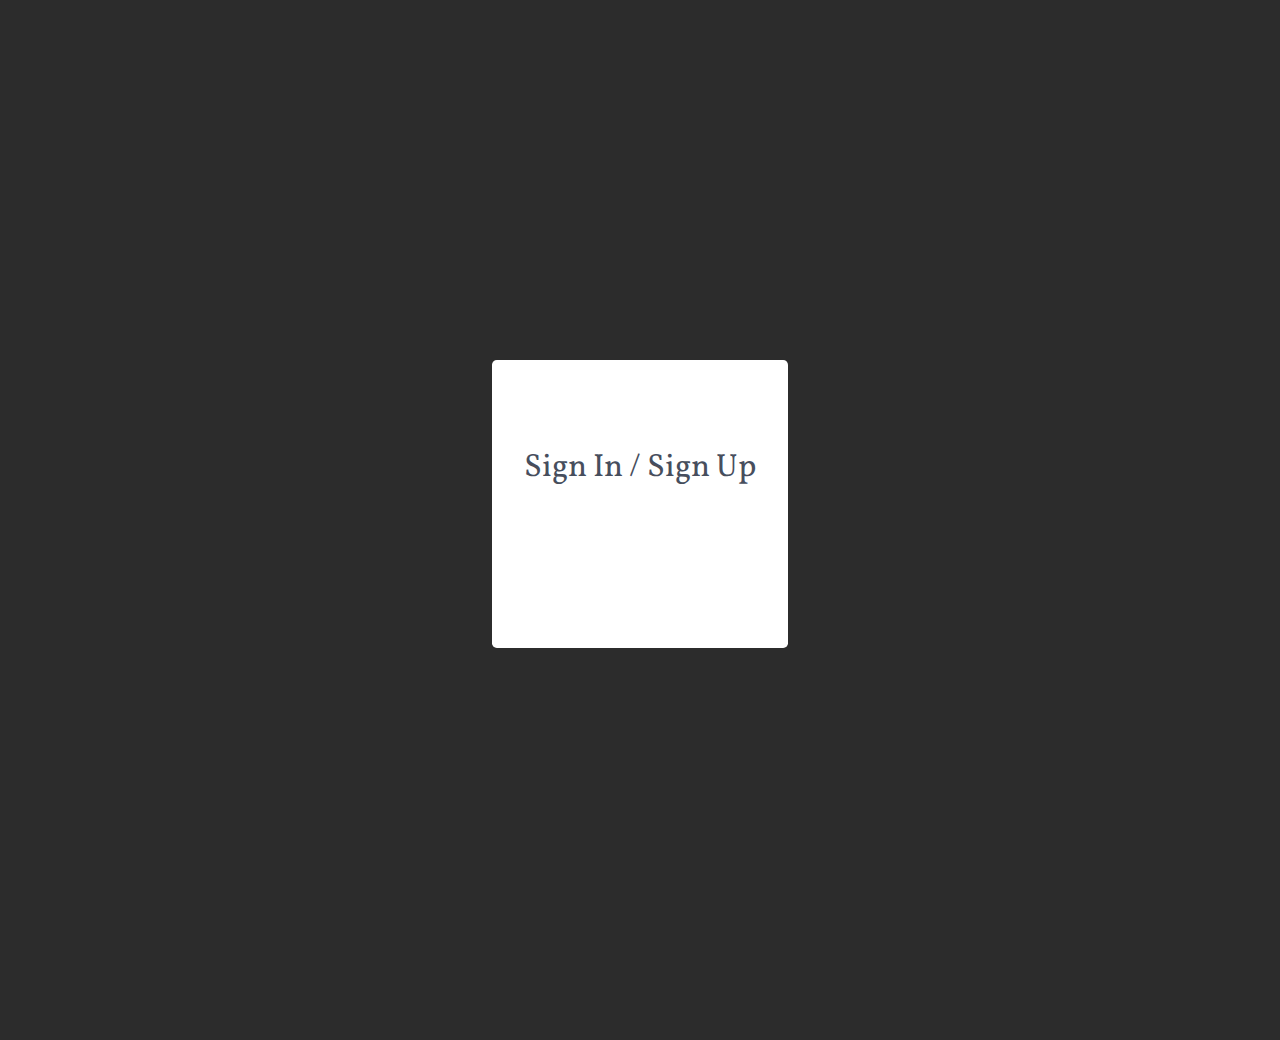
<file: capstone/src/main/webapp/login.html>
<!DOCTYPE html>
<html>
  <head>
    <meta charset="UTF-8">
    <title>Login</title>
    <link href="https://fonts.googleapis.com/css2?family=Vollkorn:wght@400;600;800&display=swap" rel="stylesheet">
    <link rel="stylesheet" href="https://maxcdn.bootstrapcdn.com/bootstrap/4.5.2/css/bootstrap.min.css">
    <link rel="stylesheet" href="style.css">
    <script src="script.js"></script>
    <script src="https://apis.google.com/js/platform.js" async defer></script>
    <meta name="google-signin-client_id" content=''>
  </head>
  <body>

    <div class="bg container-fluid">
        <div class="row">
            <div class="col-sm-4"></div>
                <div class="col-sm-4">   
                    <div class="container text-center text-white vertical-center"> 
                    <div class="jumbotron">       
                        <p><div id="text-login">Sign In / Sign Up</div></p>
                        <div class="g-signin2" data-onsuccess="onSignIn"></div>
                    </div>
                </div>
                <div class="col-sm-4"></div>
                </div>
            </div>
        </div>
    </div>

  </body>
</html>
</file>
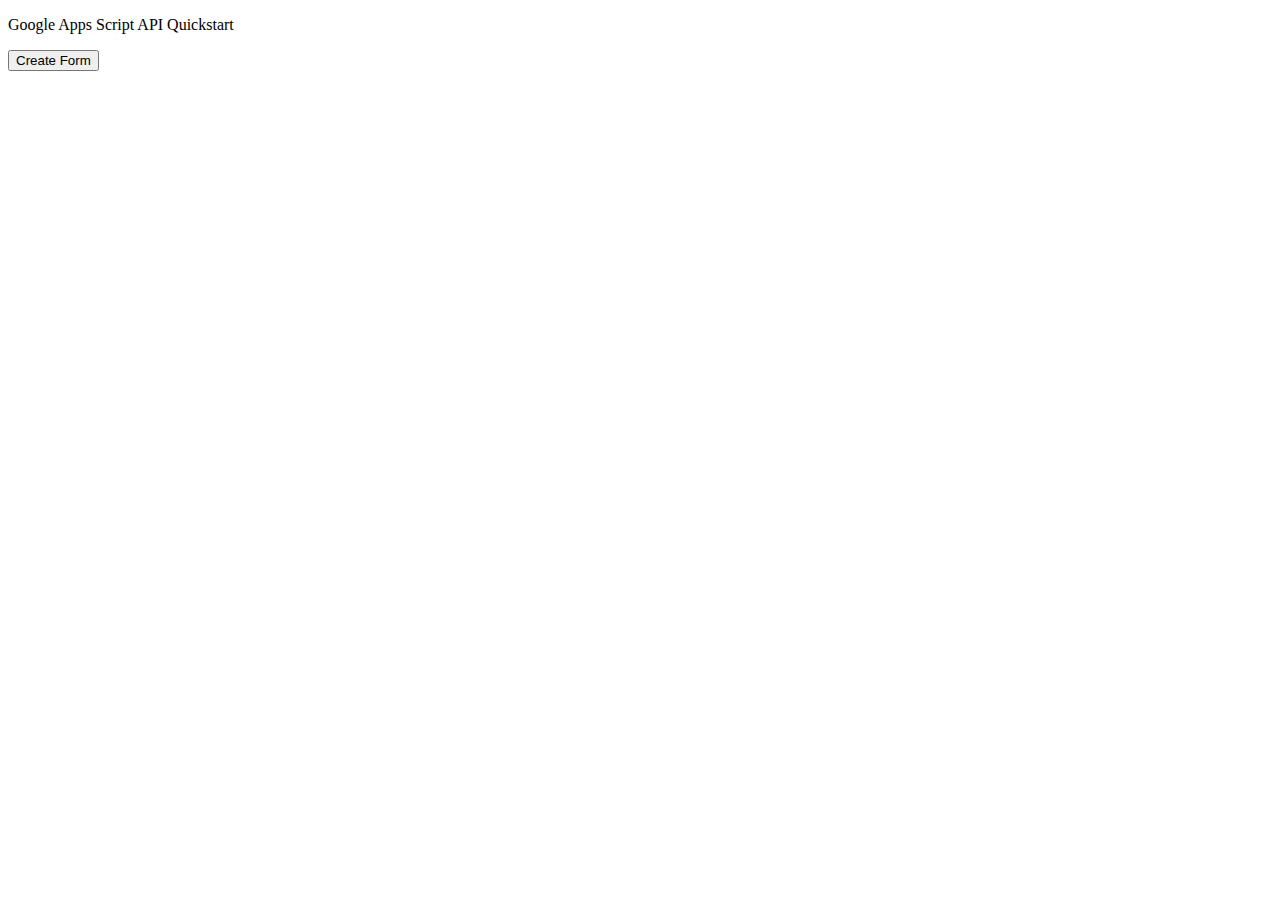
<file: capstone/src/main/webapp/test.html>
<!DOCTYPE html>
<html>
  <head>
    <title>Google Apps Script API Quickstart</title>
    <meta charset="utf-8" />
    <meta http-equiv="Content-Security-Policy" content="default-src *; style-src 'self' http://* 'unsafe-inline'; script-src 'self' http://* 'unsafe-inline' 'unsafe-eval'" />
  </head>
  <body>
    <p>Google Apps Script API Quickstart</p>

    <!--Add buttons to initiate auth sequence and sign out-->
    <button id="authorize_button" style="display: none;">Authorize</button>
    <button id="signout_button" style="display: none;">Sign Out</button>
    <button onclick="callScriptFunction()">Create Form </button>

    <pre id="content" style="white-space: pre-wrap;"></pre>

    <script type="text/javascript">
      // Client ID and API key from the Developer Console
      var CLIENT_ID = '914921573408-mnpm4t2hsn4mbvjkjho6qrsmbe10lkt6.apps.googleusercontent.com';
      var API_KEY = 'AIzaSyCibNXSiDMVZCsjXzqZxLkzjV9fSD5CqCk';

      // Array of API discovery doc URLs for APIs used by the quickstart
      var DISCOVERY_DOCS = ["https://script.googleapis.com/$discovery/rest?version=v1"];

      // Authorization scopes required by the API; multiple scopes can be
      // included, separated by spaces.
      var SCOPES = 'https://www.googleapis.com/auth/forms';

      var authorizeButton = document.getElementById('authorize_button');
      var signoutButton = document.getElementById('signout_button');

      /**
       *  On load, called to load the auth2 library and API client library.
       */
      function handleClientLoad() {
        gapi.load('client:auth2', initClient);
      }

      /**
       *  Initializes the API client library and sets up sign-in state
       *  listeners.
       */
      function initClient() {
        gapi.client.init({
          apiKey: API_KEY,
          clientId: CLIENT_ID,
          discoveryDocs: DISCOVERY_DOCS,
          scope: SCOPES
        }).then(function () {
          // Listen for sign-in state changes.
          gapi.auth2.getAuthInstance().isSignedIn.listen(updateSigninStatus);

          // Handle the initial sign-in state.
          updateSigninStatus(gapi.auth2.getAuthInstance().isSignedIn.get());
          authorizeButton.onclick = handleAuthClick;
          signoutButton.onclick = handleSignoutClick;
        }, function(error) {
          appendPre(JSON.stringify(error, null, 2));
        });
      }

      /**
       *  Called when the signed in status changes, to update the UI
       *  appropriately. After a sign-in, the API is called.
       */
      function updateSigninStatus(isSignedIn) {
        if (isSignedIn) {
          authorizeButton.style.display = 'none';
          signoutButton.style.display = 'block';
          callAppsScript();
        } else {
          authorizeButton.style.display = 'block';
          signoutButton.style.display = 'none';
        }
      }

      /**
       *  Sign in the user upon button click.
       */
      function handleAuthClick(event) {
        gapi.auth2.getAuthInstance().signIn();
      }

      /**
       *  Sign out the user upon button click.
       */
      function handleSignoutClick(event) {
        gapi.auth2.getAuthInstance().signOut();
      }

      /**
       * Append a pre element to the body containing the given message
       * as its text node. Used to display the results of the API call.
       *
       * @param {string} message Text to be placed in pre element.
       */
      function appendPre(message) {
        var pre = document.getElementById('content');
        var textContent = document.createTextNode(message + '\n');
        pre.appendChild(textContent);
      }

      /**
       * Shows basic usage of the Apps Script API.
       *
       * Call the Apps Script API to create a new script project, upload files
       * to the project, and log the script's URL to the user.
       */
      function callAppsScript() {
        gapi.client.script.projects.create({
          resource: {
            title: 'My Script'
          }
        }).then((resp) => {
          console.log("HERE");
          return gapi.client.script.projects.updateContent({
            scriptId: resp.result.scriptId,
            resource: {
              files: [{
                name: 'hello',
                type: 'SERVER_JS',
                source: 'function helloWorld() {\n  console.log("Hello, world!");\n}'
              }, {
                name: 'appsscript',
                type: 'JSON',
                source: "{\"timeZone\":\"America/New_York\",\"" +
                   "exceptionLogging\":\"CLOUD\"}"
              }]
            }
          });
        }).then((resp) => {
          console.log("HERE_2");
          let result = resp.result;
          if (result.error) throw result.error;
          console.log(`https://script.google.com/d/${result.scriptId}/edit`);
        }).catch((error) => {
          // The API encountered a problem.
          console.log("HERE_3");
          console.log(JSON.stringify(error));
          return console.log(`The API returned an error: ${error}`);
        });
      }

function callScriptFunction() {
  var scriptId = "1Z_td2xr1Hq9loDzSdojcCS_3qFwKJR3apBuR2zmcyUVpdhqvfJWyMMYZ";

  // Call the Apps Script API run method
  //   'scriptId' is the URL parameter that states what script to run
  //   'resource' describes the run request body (with the function name
  //              to execute)
  gapi.client.script.scripts.run({
    'scriptId': scriptId,
    'resource': {
      'function': 'doGet'
    }
  }).then(function(resp) {
    var result = resp.result;
    if (result.error && result.error.status) {
      // The API encountered a problem before the script
      // started executing.
      appendPre('Error calling API:');
      appendPre(JSON.stringify(result, null, 2));
    } else if (result.error) {
      // The API executed, but the script returned an error.

      // Extract the first (and only) set of error details.
      // The values of this object are the script's 'errorMessage' and
      // 'errorType', and an array of stack trace elements.
      var error = result.error.details[0];
      appendPre('Script error message: ' + error.errorMessage);

      if (error.scriptStackTraceElements) {
        // There may not be a stacktrace if the script didn't start
        // executing.
        appendPre('Script error stacktrace:');
        for (var i = 0; i < error.scriptStackTraceElements.length; i++) {
          var trace = error.scriptStackTraceElements[i];
          appendPre('\t' + trace.function + ':' + trace.lineNumber);
        }
      }
    } else {
      // The structure of the result will depend upon what the Apps
      // Script function returns. Here, the function returns an Apps
      // Script Object with String keys and values, and so the result
      // is treated as a JavaScript object (folderSet).

      var folderSet = result.response.result;
      if (Object.keys(folderSet).length == 0) {
          appendPre('No folders returned!');
      } else {
        appendPre('Folders under your root folder:');
        Object.keys(folderSet).forEach(function(id){
          appendPre('\t' + folderSet[id] + ' (' + id  + ')');
        });
      }
    }
  });
}

    </script>

    <script async defer src="https://apis.google.com/js/api.js"
      onload="this.onload=function(){};handleClientLoad()"
      onreadystatechange="if (this.readyState === 'complete') this.onload()">
    </script>
  </body>
</html>
</file>
<file: capstone/src/main/webapp/style.css>
a {
    color: #2c2c2c;
}

.bg {
    background-color: #2c2c2c;
}

.bg-1 { 
    background-color: #2c2c2c;
    color: #ffffff;
    padding-bottom: 30px;
}

.bg-4 {
    background-color: #000000;
    color: #ffffff;
}

body {
    font-family: 'Vollkorn', serif;
    line-height: 1.8;
    color: #2c2c2c;
}

.btn {
    background-color:#ffffff;
    border-color: #2c2c2c;
}

.btn:focus,.btn:active {
   outline: none !important;
   box-shadow: none;
}

#btn-color-main {
    color: #2c2c2c;
}

.btn-danger {
    background-color: #db4437;
    border-color: #db4437;
}

.btn-default:hover {
    background-color: #2c2c2c;
    border-color: #2c2c2c;
    color: #ffffff;
}

.btn-link {
    border-color: #ffffff;
    color: #2c2c2c;
}

.btn-link,
.btn-link:hover, 
.btn-link:active, 
.btn-link:visited, 
.btn-link:focus {
    text-decoration: none !important
}

.btn-outline-primary {
    color: #2c2c2c;
    background-color: transparent;
    background-image: none;
    border-color: #2c2c2c;
}
 
.btn-outline-primary:hover {
    color: #ffffff;
    background-color: #2c2c2c;
    border-color: #2c2c2c;
}
 
.btn-primary,
.btn-primary:hover,
.btn-primary:active,
.btn-primary:visited,
.btn-primary:focus {
    background-color:#2c2c2c;
    border-color: #2c2c2c;
}

.btn-secondary {
    background-color: #2c2c2c;
    border-color: #2c2c2c;
}

.card {
    width: 16rem;
    border-radius: 10px;
}

.card:hover{
    transform: scale(1.05);
    box-shadow: 0 10px 20px rgba(0,0,0,.12), 0 4px 8px rgba(0,0,0,.06);
}

.container {
    color: #2c2c2c;
}

.container-fluid {
    padding-top: 70px;
    padding-bottom: 70px;
}

.container-main {
    color: #ffffff;
}

.container-sub {
    color: #2c2c2c;
}

#create-button-lesson, #follow-button, #room-delete, #lesson-delete {
    display: none;
}

.g-signin2 {
    display: inline-block;
    padding-bottom: 60px; 
}

#g-theme-blue {
    color: #4285f4;
    display: inline-block;
}

#g-theme-green {
    color: #0f9d58;
    display: inline-block;
}

#g-theme-red {
    color: #db4437;
    display: inline-block;
}

#g-theme-yellow {
    color: #f4b400;
    display: inline-block;
}

h1 {
    font-size: 350%;
}

.home-img {
    width: 125px;
    height: 125px;
}

.img-card {
    display: block;
    margin-left: auto;
    margin-right: auto;
    padding-top: 30px;
    width: 80%;
}

#image-container {
    width: 467px;
    height: 275px;
    overflow: hidden;
    max-width: auto;
}

.img-responsive {
    display: inline;
    width: 250px; 
    height: 250px;
}

.jumbotron {
    background-color: #ffffff
}

.jumbotron-fluid {
    background-color: #474e5d;
}

li {
    display: inline-block !important;
}

.margin {
    margin-bottom: 30px;
}

.margin-left {
    margin-left: 60px;
}

.margin-right {
    margin-right: 10px;
}

#margin-right-nav-separation {
    margin-right: 95px;
}

#modal-title {
   width: 100%; 
   text-align: center; 
   border-bottom: 1px solid #000; 
   line-height: 0.1em;
   margin: 10px 0 20px; 
} 

#modal-title span { 
    background:#fff; 
    padding:0 10px; 
}

.navbar {
    padding-top: 15px;
    padding-bottom: 15px;
    border: 0;
    border-radius: 0;
    margin-bottom: 0;
    font-size: 12px;
    letter-spacing: 5px;
}
  
.navbar-nav, li, a:hover, .btn-link:hover, .btn-link:active, .btn-link:visited, .btn-link:focus {
    color: #db4437 !important;
}

.navbar-nav>li {
    float: none;
    text-align: center;
    display: inline-block;
}

p {
    font-size: 16px;
}

#player {
    width: 467px;
    height: 275px;
}

.radio-modal {
    margin-left: 20px;
}

.small-text {
    font-size: 11px;
    padding-bottom: 0px;
}

.small-spacing-bottom {
    padding-bottom: 6.5px;
}

.spacing-bottom {
    padding-bottom: 45px;
}

.spacing-top {
    padding-top: 45px;
}

.text-inline {
    display: inline-block;
}

#text-login {
    color: #474e5d;
    font-size: 200%
}
 
.vertical-center {
  min-height: 100%;  /* Fallback for browsers do NOT support vh unit */
  min-height: 100vh; /* These two lines are counted as one :-)       */
  display: flex;
  align-items: center;
  justify-content: center;
}
</file>
